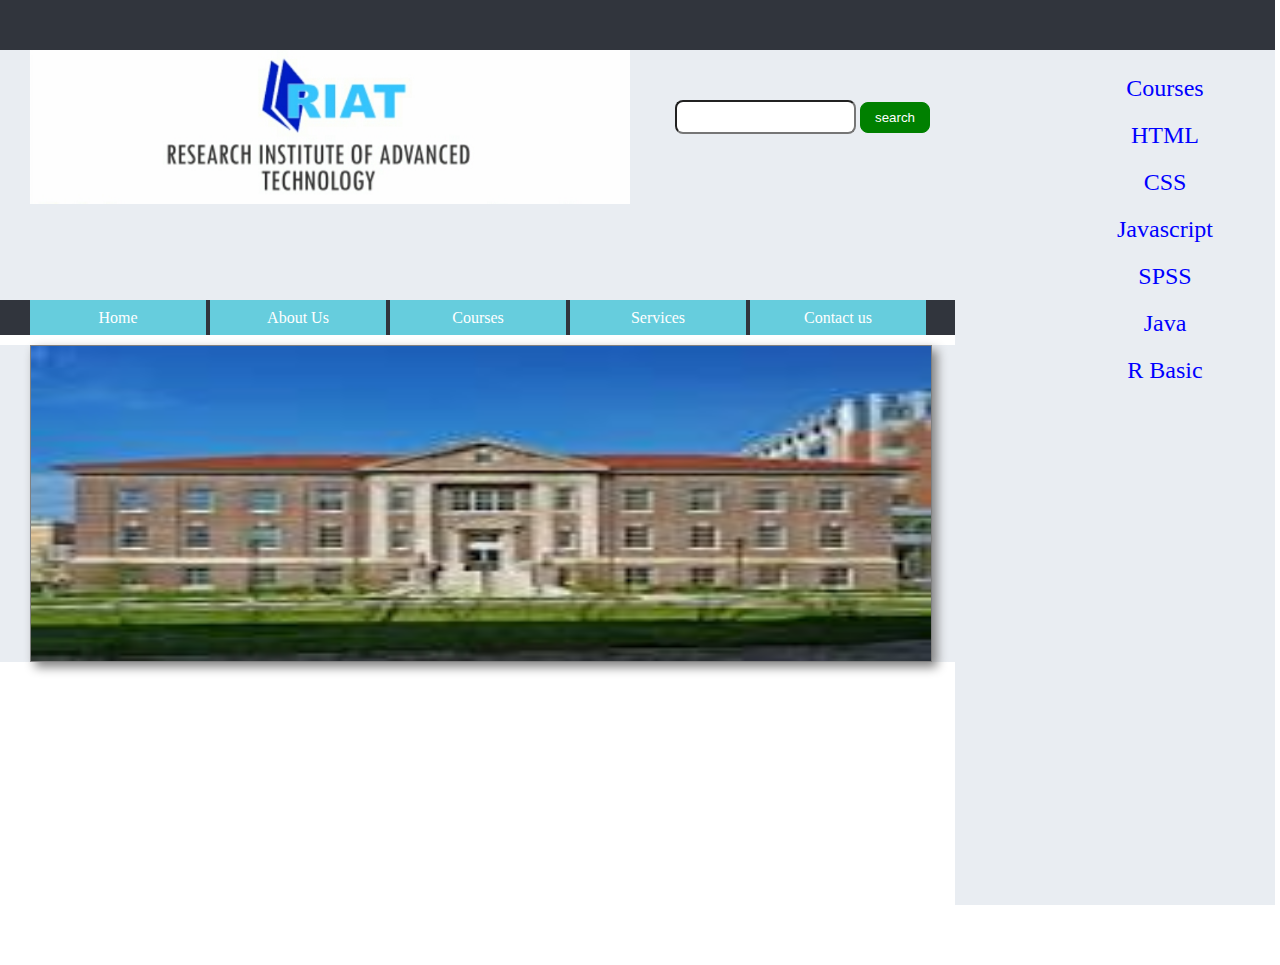
<file: index.html>
<!doctype html>
<html>
<head>
<meta charset="utf-8">
<title>Research Institute of Advanced Technology</title>
<link rel="stylesheet" type="text/css" href="web.css"/>
<script type="text/javascript">
		
		var image1=new Image()
		image1.src="images/logo1.jpg"
		var image2=new Image()
		image2.src="images/logo2.jpg"
		var image3=new Image()
		image3.src="images/logo3.jpg"
		var image4=new Image()
		image4.src="images/logo4.jpg"
		var image5=new Image()
		image5.src="images/logo5.jpg"
		var image6=new Image()
		image6.src="images/logo6.jpg"
		var image7=new Image()
		image7.src="images/logo7.jpg"
		var image8=new Image()
		image8.src="images/logo8.jpg"
		var image9=new Image()
		image9.src="images/logo9.jpg"
		var image10=new Image()
		image10.src="images/logo10.jpg"
		var image11=new Image()
		image11.src="images/logo11.jpg"
		var image12=new Image()
		image12.src="images/logo12.jpg"
		var image13=new Image()
		image13.src="images/logo13.jpg"
		</script>

</head>
<body>
<div id="box">
	<div class="container dark">
		<div class="wrapper" id="top_div">
			<div id="top_left">
			
			</div>
			<div id="top_right">
			<h3>Log Out</h3>
	
			</div>
			<div id="clear">
			</div>
		
	</div>
	</div>
		
		<div class="container light">
		<div class="wrapper">
		<div id="logo_left">
		<img src="image/logo.jpg" width="600"/>
	 	</div>
		<div id="logo_right">
		<form>
		<input id="textstyle" type="text" name="textbox"/>
		<input id="button" type="button" name="search" value="search"/>
		</form>
		</div>
		<div id="clear">
			</div>
		
		</div>
		</div>
		<div class="container dark">
		<div class="wrapper">
		<ul>
			<li>Home</li>
			<li><a href="About.html">About Us</a></li>
			<li><a href="courses.html">Courses</a></li>
			<li><a href="services.html">Services</a></li>
			<li><a href="contact.html">Contact us</a></li>
		</ul>
		</div>
		</div>
		<div class="container light">
		<div class="wrapper">
		<div id="slider_image">
	<img src="images/logo1.jpg" name="slide" height="315" width="900"/>
		</div>
		</div>
		</div>
		<div id="coded">
			<div id="logout">
				
			</div>
			<div id="wrap">
			<ul>
				<span><a href="#">Courses</a></span>
				<span><a href="#">HTML</a></span>
				<span><a href="#">CSS</a></span>
				<span><a href="#">Javascript</a></span>
				<span><a href="#">SPSS</a></span>
				<span><a href="#">Java</a></span>
				<span><a href="#">R Basic</a></span>
			</ul>
			</div>
		</div>
</div>
<script type="text/javascript">
	
	var step=1
	function slideit(){
	document.images.slide.src=eval("image"+step+".src")
	if(step<13)
	step++
	else
	step=1
	setTimeout("slideit()",2500)
	}
	slideit()
	
	</script>
</body>
</html>
</file>
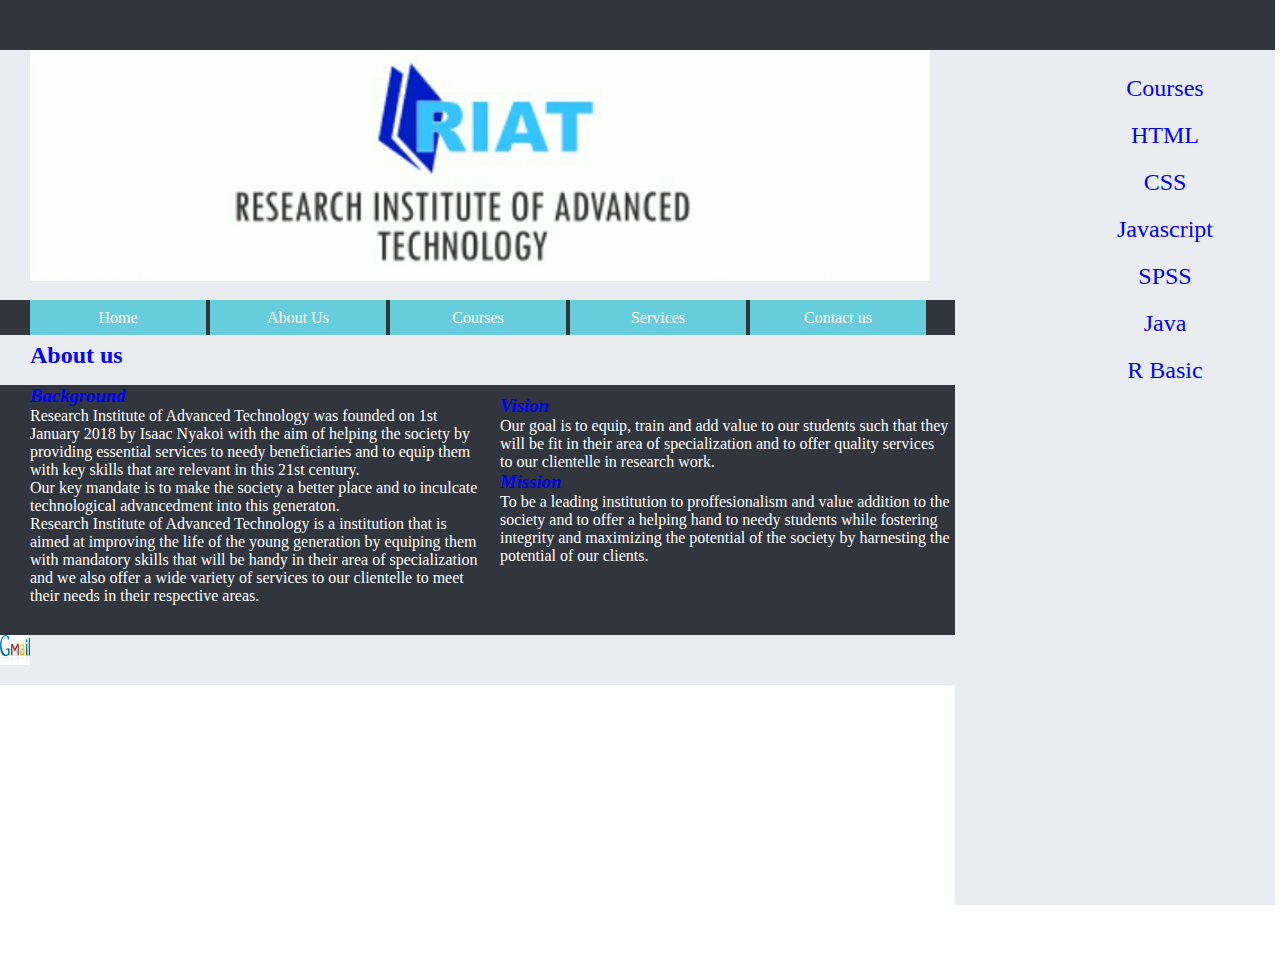
<file: About.html>
<!doctype html>
<html>
<head>
<title>Research Institute of Advanced Technology</title>
<link rel="stylesheet" type="text/css" href="web.css"/>
<style type="text/css">
h3{
	font-weight:bold;
	font-size;14;
	color:blue;
	font-style:italic;
		}
</style>
</head>
<body>
<div>
	<div class="container dark">
		<div class="wrapper" id="top_div">
			<div id="top_left">
		
			</div>
			<div id="top_right">
			
			</div>
			<div id="clear">
			</div>
		
	</div>
	</div>
		
		<div class="container light">
		<div class="wrapper">
		<div id="logo_left">
		<img src="image/logo.jpg" width="900"/>
	 	</div>
		<div id="clear">
			</div>
		
		</div>
		</div>
		<div class="container dark">
		<div class="wrapper">
		<ul>
			<li><a href="index.html">Home</a></li>
			<li>About Us</li>
			<li><a href="courses.html">Courses</a></li>
			<li><a href="services.html">Services</a></li>
			<li><a href="contact.html">Contact us</a></li>
		</ul>
		</div>
		</div>
		<div class="container light">
		<div class="wrapper" id="top_div">
			<div id="top_center">
		<h2>About us </h2>
		</div>
		</div>
		</div>
		<div class="container dark">
		<div class="wrapper">
		<div id="background">
			<h3>Background </h3>
			<p>Research Institute of Advanced Technology was founded on 1st January 2018 by Isaac Nyakoi with the aim of helping the society by providing essential services to needy beneficiaries and to equip them with key skills that are relevant in this 21st century.</p>
			<p>Our key mandate is to make the society a better place and to inculcate technological advancedment into this generaton. </p>
			<p>Research Institute of Advanced Technology is a institution that is aimed at improving the life of the young generation by equiping them with mandatory skills that will be handy in their area of specialization and we also offer a wide variety of services to our clientelle to meet their needs in their respective areas.  </p>
			</div>
			<div id="vision">
			<h3>Vision</h3>
			<p>Our goal is to equip, train and add value to our students such that they will be fit in their area of specialization and to offer quality services to our clientelle in research work. </p>
			<h3>Mission</h3>
			<p>To be a leading institution to proffesionalism and value addition to the society and to offer a helping hand to needy students while fostering integrity and maximizing the potential of the society by harnesting the potential of our clients.  </p>
		</div>
		</div>
		<div class="light">
		<div id="top_div">
		<a href="mailto:riatkenya@gmail.com"><img src="social/gmail_2.jpg" height="30" width="30"/></a>
		</div>
		</div>
	</div>
	<div id="coded">
			<div id="logout">
				
			</div>
			<div id="wrap">
			<ul>
				<span><a href="#">Courses</a></span>
				<span><a href="#">HTML</a></span>
				<span><a href="#">CSS</a></span>
				<span><a href="#">Javascript</a></span>
				<span><a href="#">SPSS</a></span>
				<span><a href="#">Java</a></span>
				<span><a href="#">R Basic</a></span>
			</ul>
			</div>
		</div>
	</div>
</body>
</html>
</file>
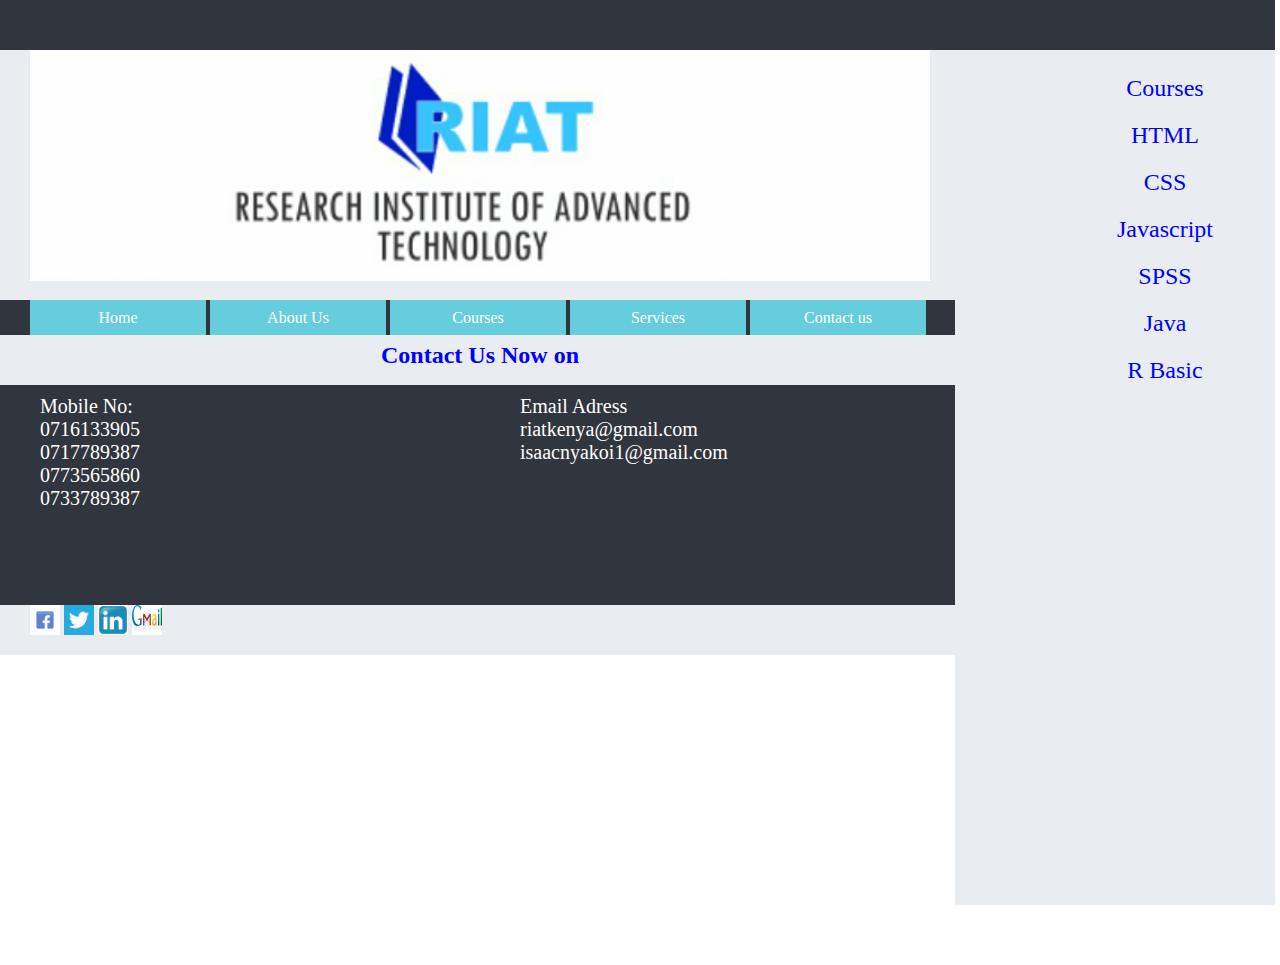
<file: contact.html>
<!doctype html>
<html>
<head>
<title>Research Institute of Advanced Technology</title>
<link rel="stylesheet" type="text/css" href="web.css"/>
<style type="text/css">
	 
h2{
	text-align:center;}
a{
	color:white;
	text-decoration:none;
	}
	a:hover{background-color:green;
	color:black;
}

p:hover{
color:green;
}


</style>
</head>
<body>
	<div class="container dark">
		<div class="wrapper" id="top_div">
			<div id="top_left">
			
			</div>
			<div id="top_right">
			
			</div>
			<div id="clear">
			</div>
		
	</div>
	</div>
		
		<div class="container light">
		<div class="wrapper">
		<div id="logo_left">
		<img src="image/logo.jpg" width="900"/>
	 	</div>
		<div id="clear">
			</div>
		
		</div>
		</div>
		<div class="container dark">
		<div class="wrapper">
		<ul>
			<li><a href="index.html">Home</a></li>
			<li><a href="About.html">About Us</a></li>
			<li><a href="courses.html">Courses</a></li>
			<li><a href="services.html">Services</a></li>
			<li>Contact us</li>
		</ul>
		</div>
		</div>
		<div class="container light">
		<div class="wrapper" id="top_div">
			<div id="top_center">
		<h2>Contact Us Now on </h2>
		</div>
		</div>
		</div>
		<div class="container dark">
		<div class="wrapper">
		<div id="mobile">
			<p>Mobile No:</p>
			<p>0716133905</p>
			<p>0717789387</p>
			<p>0773565860</p>
			<p>0733789387</p>
		</div>
		<div id="mail">
			<p>Email Adress</p>
			<a href="mailto:riatkenya@gmail.com">riatkenya@gmail.com</a><br/>
			<a href="mailto:isaacnyakoi1@gmail.com">isaacnyakoi1@gmail.com</a>
			</div>
			<div id="clear">
			
			</div>
		</div>
	</div>
	<div class="container light">
		<div class="wrapper" id="top_div">
			<div id="media">
		<a href="http://facebook.com"><img src="social/f_1.png"/ height="30" width="30"></a>
		<a href="http://twitter.com"><img src="social/twitt_1.png" height="30" width="30"/></a>
		<a href="http://linkedin.com/"><img src="social/linkedln_2.jpg" height="30" width="30"/></a>
		<a href="mailto:riatkenya@gmail.com"><img src="social/gmail_2.jpg" height="30" width="30"/></a>
			</div>
		</div>
	</div>
	<div id="coded">
			<div id="logout">
				
			</div>
			<div id="wrap">
			<ul>
				<span><a href="#">Courses</a></span>
				<span><a href="#">HTML</a></span>
				<span><a href="#">CSS</a></span>
				<span><a href="#">Javascript</a></span>
				<span><a href="#">SPSS</a></span>
				<span><a href="#">Java</a></span>
				<span><a href="#">R Basic</a></span>
			</ul>
			</div>
		</div>
</body>
</html>
</file>
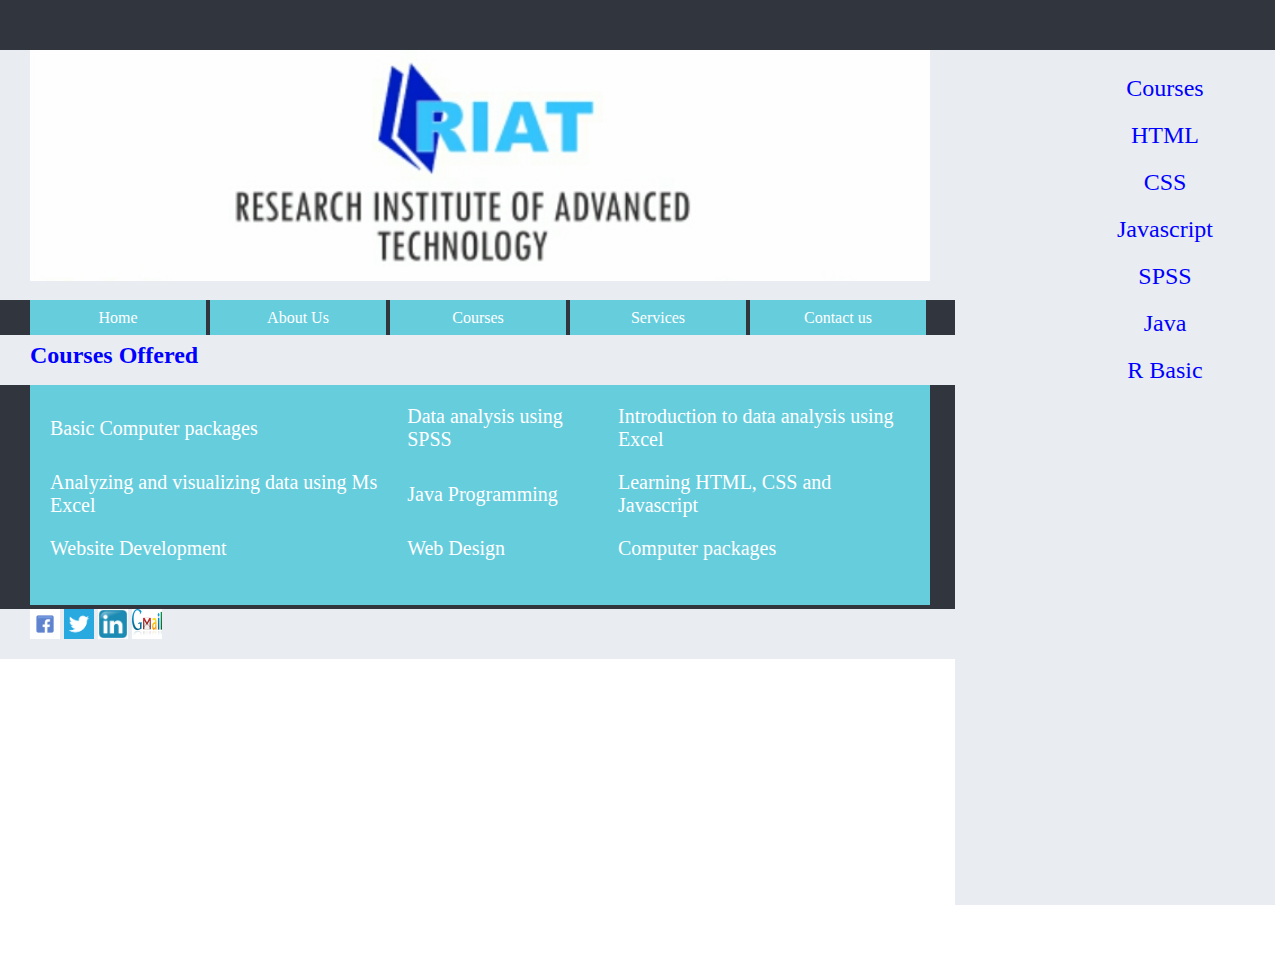
<file: courses.html>
<!doctype html>
<html>
<head>
<title>Research Institute of Advanced Technology</title>
<link rel="stylesheet" type="text/css" href="web.css"/>
</head>
<body>
<div id="box">
	<div class="container dark">
		<div class="wrapper" id="top_div">
			<div id="top_left">
		
			</div>
			<div id="top_right">
			
			</div>
			<div id="clear">
			</div>
		
	</div>
	</div>
		
		<div class="container light">
		<div class="wrapper">
		<div id="logo_left">
		<img src="image/logo.jpg" width="900"/>
	 	</div>
		<div id="clear">
			</div>
		
		</div>
		</div>
		<div class="container dark">
		<div class="wrapper">
		<ul>
			<li><a href="index.html">Home</a></li>
			<li><a href="About.html">About Us</a></li>
			<li>Courses</li>
			<li><a href="services.html">Services</a></li>
			<li><a href="contact.html">Contact us</a></li>
		</ul>
		</div>
		</div>
		<div class="container light">
		<div class="wrapper" id="top_div">
			<div id="top_center">
		<h2>Courses Offered </h2>
		</div>
		</div>
		</div>
		<div class="container dark">
		<div class="wrapper">
		<div id="courses">
		<table cellspacing="20">
		<tr>
			<td>Basic Computer packages</td>
			<td>Data analysis using SPSS</td>
			<td>Introduction to data analysis using Excel</td>
			</tr>
			<tr>
			<td>Analyzing and visualizing data using Ms Excel</td>
			<td>Java Programming</td>
			<td>Learning HTML, CSS and Javascript</td>
			</tr>
			<tr>
			<td>Website Development</td>
			<td>Web Design</td>
			<td> Computer packages</td>
			</tr>
			</table>
		</div>
		</div>
	</div>
		<div class="container light">
		<div class="wrapper" id="top_div">
			<div id="image">
		<a href="http://facebook.com"><img src="social/f_1.png"/ height="30" width="30"></a>
		<a href="http://twitter.com"><img src="social/twitt_1.png" height="30" width="30"/></a>
		<a href="http://linkedln.com/"><img src="social/linkedln_2.jpg" height="30" width="30"/></a>
		<a href="mailto:riatkenya@gmail.com"><img src="social/gmail_2.jpg" height="30" width="30"/></a>

			</div>
		</div>
		</div>
		<div id="coded">
			<div id="logout">
				
			</div>
			<div id="wrap">
			<ul>
				<span><a href="#">Courses</a></span>
				<span><a href="#">HTML</a></span>
				<span><a href="#">CSS</a></span>
				<span><a href="#">Javascript</a></span>
				<span><a href="#">SPSS</a></span>
				<span><a href="#">Java</a></span>
				<span><a href="#">R Basic</a></span>
			</ul>
			</div>
		</div>
		</div>
</body>
</html>
</file>
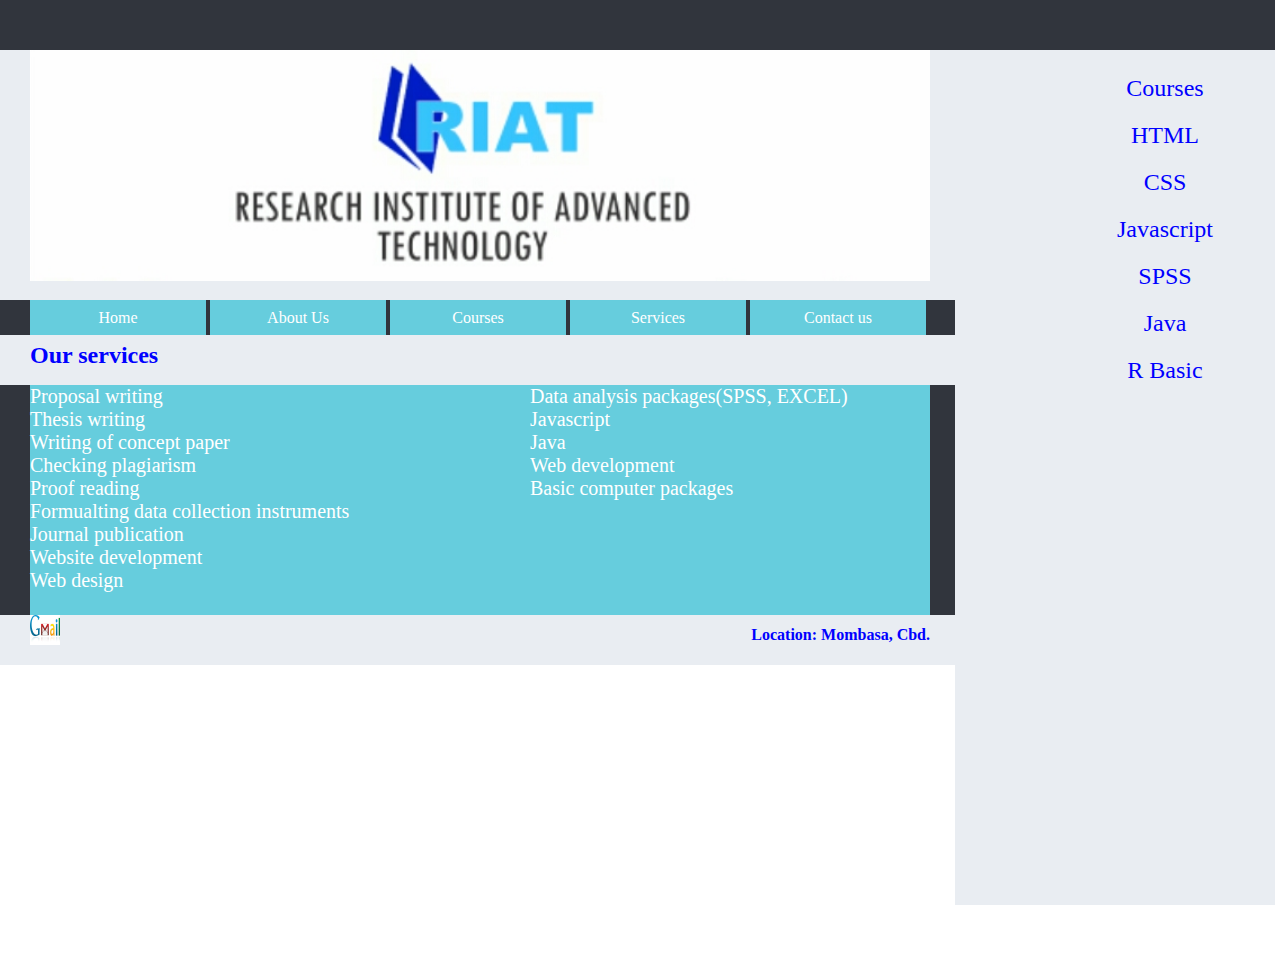
<file: services.html>
<!doctype html>
<html>
<head>
<title>Research Institute of Advanced Technology</title>
<link rel="stylesheet" type="text/css" href="web.css"/>
<style type="text/css">

</style>
</head>
<body>
	<div class="container dark">
		<div class="wrapper" id="top_div">
			<div id="top_left">
			
			</div>
			<div id="top_right">
			
			</div>
			<div id="clear">
			</div>
		
	</div>
	</div>
		
		<div class="container light">
		<div class="wrapper">
		<div id="logo_left">
		<img src="image/logo.jpg" width="900"/>
	 	</div>
		<div id="clear">
			</div>
		
		</div>
		</div>
		<div class="container dark">
		<div class="wrapper">
		<ul>
			<li><a href="index.html">Home</a></li>
			<li><a href="About.html">About Us</a></li>
			<li><a href="courses.html">Courses</a></li>
			<li>Services</li>
			<li><a href="contact.html">Contact us</a></li>
		</ul>
		</div>
		</div>
		<div class="container light">
		<div class="wrapper" id="top_div">
			<div id="top_center">
		<h2>Our services </h2>
		</div>
		</div>
		</div>
		<div class="container dark">
		<div class="wrapper">
			
			<div id="services">
			<p>Proposal writing</p>
			<p>Thesis writing</p>
			<p>Writing of concept paper</p>
			<p>Checking plagiarism </p>
			<p>Proof reading</p>
			<p>Formualting data collection instruments</p>
			<p>Journal publication</p>
			<p>Website development</p>
			<p>Web design</p>
		</div>
			
			<div id="training">
			<p>Data analysis packages(SPSS, EXCEL)</p>
			<p>Javascript</p>
			<p>Java</p>
			<p>Web development</p>
			<p>Basic computer packages</p>
			</div>
		</div>
	</div>
		<div class="container light">
		<div class="wrapper" id="top_div">
			<div id="media">
			<a href="mailto:riatkenya@gmail.com"><img src="social/gmail_2.jpg" height="30" width="30"/></a>
			</div>
			<div id="location">
			<strong>Location: Mombasa, Cbd.</strong>
			</div>
		</div>
		</div>
		<div id="coded">
			<div id="logout">
				
			</div>
			<div id="wrap">
			<ul>
				<span><a href="#">Courses</a></span>
				<span><a href="#">HTML</a></span>
				<span><a href="#">CSS</a></span>
				<span><a href="#">Javascript</a></span>
				<span><a href="#">SPSS</a></span>
				<span><a href="#">Java</a></span>
				<span><a href="#">R Basic</a></span>
			</ul>
			</div>
		</div>
</body>
</html>
</file>
<file: web.css>
*
{
	margin:0px;
	padding:0px;
}
.box
{
	box-sizing: border-box;
}
.container
{

	width:75%;
}
.wrapper
{
	
	width:900px;
	margin:auto;
}
.dark
{
	background-color:#31353d;
	color:white; 
}
.light
{
	background-color:#e9edf2;
	color:blue;
}
#top_left
{
	position: fixed;
	display:inline-block;
	
}
#top_right
{
	float:right;
	position: absolute;
	right: 20px;
	top: 10px;
}
#top_div
{
	height:50px;
	line-height:40px;
}
#logo_left
{
	display:inline-block;
	height:250px;
}
#logo_right
{
	float:right;
	margin-top:50px;
}
#textstyle
{
	height:30px;
	border-radius:8px;
}
#button
{
	background-color:green;
	color:white;
	padding:7px;
	border-radius:8px;
	width:70px;
	border: 1px solid green;
}
#clear
{
	clear:both;
}
ul
{
	
}
ul li
{
	background-color:#66cddd;
	width:176px;
	height:35px;
	display:inline-block;
	line-height:35px;
	text-align:center;
}
ul li a
{
	color:white;
	text-decoration:none;
	display:block;
}
ul li a:hover
{
	background-color:orange;
	color:black;
}
#slider_image 
{
	width:900px;
	border:1px solid grey;
	background-color:#eee;
	box-shadow:5px 5px 10px grey;
	margin-top:10px;
	height:315px;
}
#mob_left
{
	display:inline-block;
	
}

#email_right
{
	display:inline-block;
	float:right;
}
#Back
{
	float:left;
	width:400px;
	
}

#courses
{
	width:400px;
	height:220px;
	background-color:#66cddd;
	width:900px;
	display:inline-block;
	font-size: 20px;
}
#mobile
{
	display:inline-block;
	float:left;
	padding: 10px;
	font-size: 20px;
	
}
#mail
{
	display:inline-block;
	float:right;
	width:400px;
	height:200px;
	padding: 10px;
	font-size: 20px;
}
#media
{
	height:100px;
	width:300px;
	display:inline-block;
	float:left;
	
}
#location
{
	display:inline-block;
	float:right;
}
#services
{
	background-color:#31353d;
	display:inline-block;
	background-color:#66cddd;
	width:500px;
	height:230px;
	font-size: 20px;
}
#training
{
	display:inline-block;
	float:right;
	background-color:#66cddd;
	width:400px;
	height:230px;
	font-size: 20px;
}
span a
{
	color: blue;
	display: block;
	text-align: center;
	text-decoration: none;
	font-size: 24px;
	padding: 10px;
}
	
#image
{
	height:100px;
	width:150px;	
	float:left;
	display:inline-block;
}
#background
{
	background-color: #31353d;
	position: relative;
	width: 50%;
	height:250px;
}
#vision
{
	background-color: #31353d;
	display:inline-block;
	float:right;
	width: 50%;
	position: relative;
	top: -240px;
	left:20px;
}

#coded
{
	position: absolute;
	height:100%;
	width:25%;
	background-color: #e9edf2;
	color: #e9edf2;
	top: 5px;
	right: 5px;
	margin: 0px;
	padding: 0px;
}
#logout
{
	position: absolute;
	width:100%;
	height:50px;
	top:-5px;
	background-color: #31353d;
	color: white;
	margin-top: auto;
}
#wrap
{
	position: absolute;
	left: 50px;
	top:60px;
	height:100%;
	width:100%;
	color: blue;
}
#log
{
	position: absolute;
	right: 5px;
	top: 5px;
}
</file>
